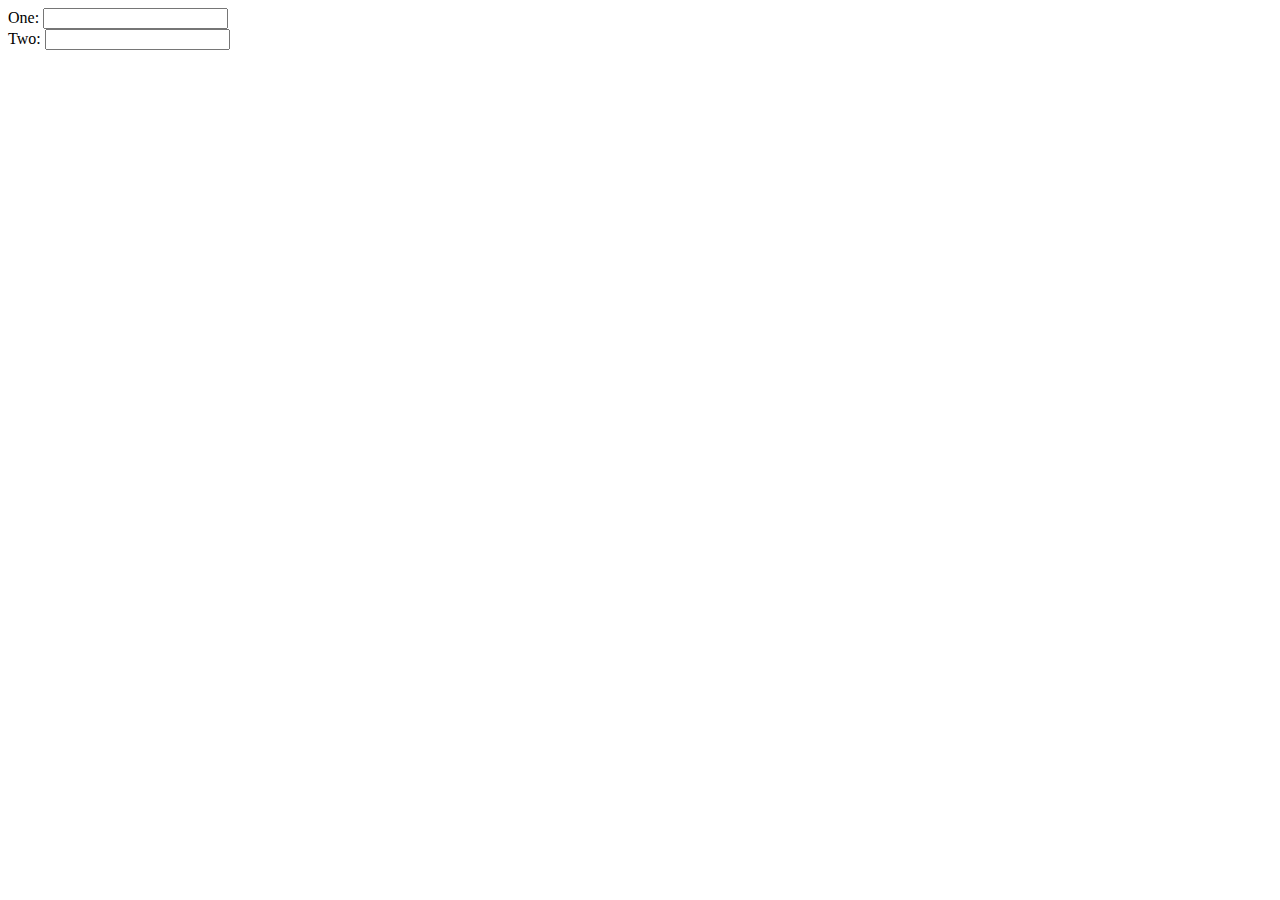
<file: Task #2/index.html>
<!DOCTYPE html>
<html>

<head>
    <meta charset="utf-8">
    <meta name="viewport" content="width=device-width">
    <title>Task #2</title>
    <link rel="stylesheet" type="text/css" href="style.css">
    <script src="script.js"></script>
</head>

<body>
    <form id="formElement">
        One: <input type="text"><br>
        Two: <input type="text">
    </form>
</body>

</html>
</file>
<file: Task #2/style.css>
.focused {
    outline: solid 2px red;
}
</file>
